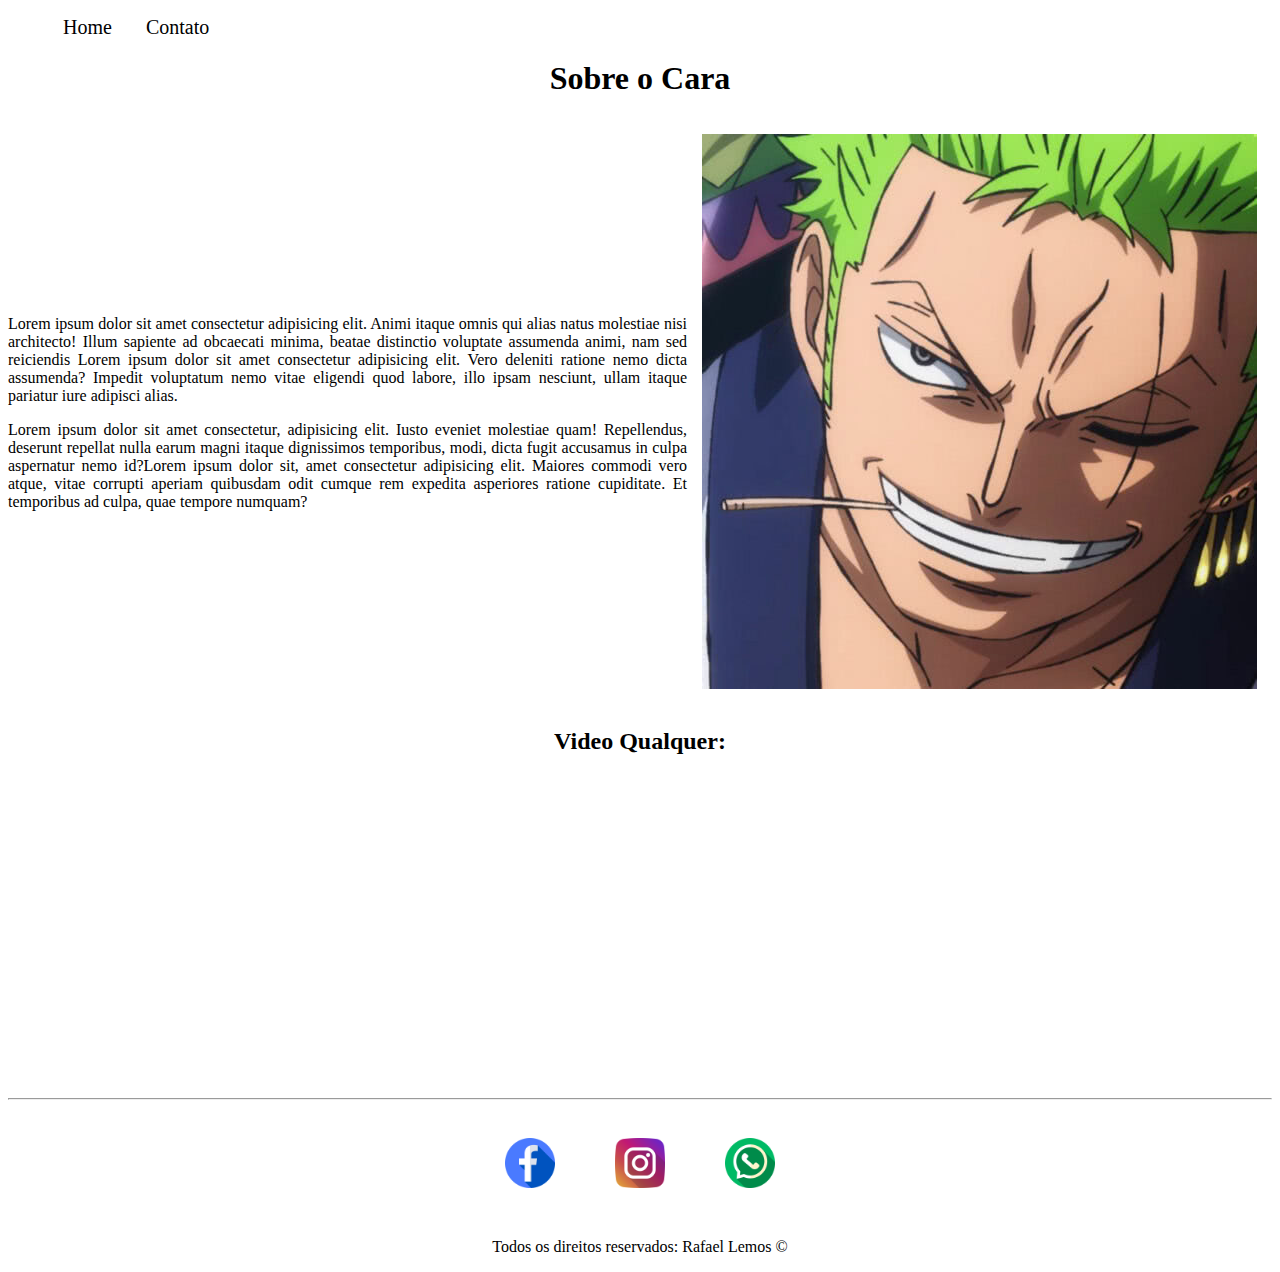
<file: index.html>
<!DOCTYPE html>
<html lang="pt-br">
  <head>
    <meta charset="UTF-8" />
    <meta http-equiv="X-UA-Compatible" content="IE=edge" />
    <meta name="viewport" content="width=device-width, initial-scale=1.0" />
    <title>Meu Perfil</title>

    <link rel="stylesheet" href="asets/css/style.css" />
  </head>
  <body>
    <ul id="menu">
      <li>
        <a href="index.html">Home</a>
      </li>
      <li>
        <a href="contato.html">Contato</a>
      </li>
    </ul>

    <h1 class="center">Sobre o Cara</h1>
    <div class="container margin-bottom">
      <div>
        <p class="justify">
          Lorem ipsum dolor sit amet consectetur adipisicing elit. Animi itaque
          omnis qui alias natus molestiae nisi architecto! Illum sapiente ad
          obcaecati minima, beatae distinctio voluptate assumenda animi, nam sed
          reiciendis Lorem ipsum dolor sit amet consectetur adipisicing elit.
          Vero deleniti ratione nemo dicta assumenda? Impedit voluptatum nemo
          vitae eligendi quod labore, illo ipsam nesciunt, ullam itaque pariatur
          iure adipisci alias.
        </p>
        <p class="justify">
          Lorem ipsum dolor sit amet consectetur, adipisicing elit. Iusto
          eveniet molestiae quam! Repellendus, deserunt repellat nulla earum
          magni itaque dignissimos temporibus, modi, dicta fugit accusamus in
          culpa aspernatur nemo id?Lorem ipsum dolor sit, amet consectetur
          adipisicing elit. Maiores commodi vero atque, vitae corrupti aperiam
          quibusdam odit cumque rem expedita asperiores ratione cupiditate. Et
          temporibus ad culpa, quae tempore numquam?
        </p>
      </div>
      <div>
        <img
          id="foto"
          src="asets/imagens/Zorao.jpg"
          alt="Foto do criador do site"
        />
      </div>
    </div>

    <h2 class="center">Video Qualquer:</h2>
    <div class="container">
      <iframe
        width="560"
        height="315"
        src="https://www.youtube.com/embed/yqc15HKSJmw"
        title="YouTube video player"
        frameborder="0"
        allow="accelerometer; autoplay; clipboard-write; encrypted-media; gyroscope; picture-in-picture"
        allowfullscreen
      >
      </iframe>
    </div>
    <hr />

    <footer>
      <div class="container">
        <a href="https://pt-br.facebook.com" target="_blank">
          <img
            class="tamanho-icones"
            src="asets/imagens/facebook.png"
            alt="Logo do facebook"
          />
        </a>
        <a href="https://www.instagram.com" target="_blank">
          <img
            class="tamanho-icones"
            src="asets/imagens/instagram.png"
            alt="Logo do instagram"
          />
        </a>
        <a href="https://web.whatsapp.com" target="_blank">
          <img
            class="tamanho-icones"
            src="asets/imagens/whatsapp.png"
            alt="Logo do whatsapp"
          />
        </a>
      </div>
      <p class="center">Todos os direitos reservados: Rafael Lemos &copy;</p>
    </footer>

    <script src="asets/js/script.js"></script>
  </body>
</html>
</file>
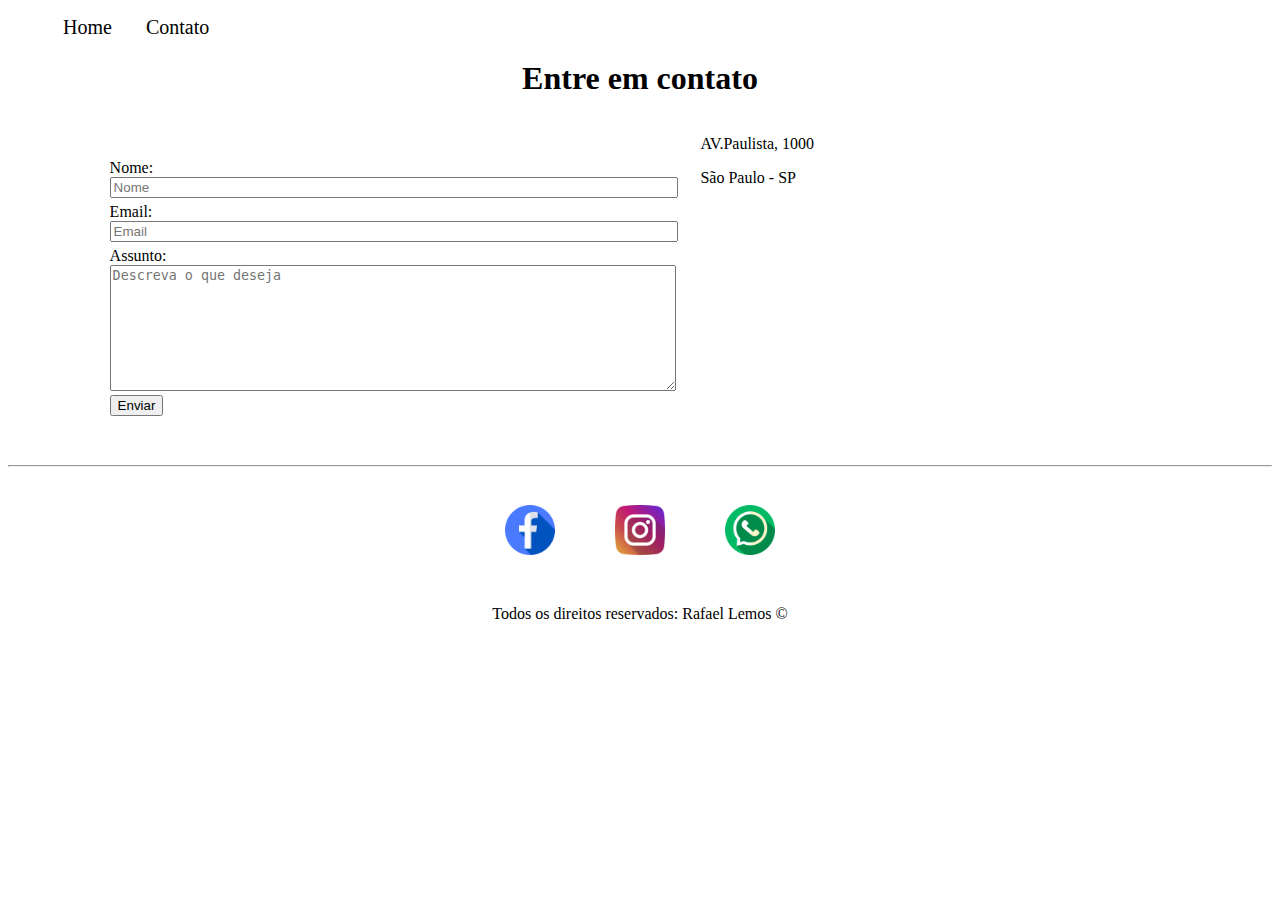
<file: contato.html>
<!DOCTYPE html>
<html lang="pt-br">
  <head>
    <meta charset="UTF-8" />
    <meta http-equiv="X-UA-Compatible" content="IE=edge" />
    <meta name="viewport" content="width=device-width, initial-scale=1.0" />
    <title>Contato</title>

    <link rel="stylesheet" href="asets/css/style.css" />
  </head>

  <body>
    <ul id="menu">
      <li>
        <a href="index.html">Home</a>
      </li>
      <li>
        <a href="contato.html">Contato</a>
      </li>
    </ul>

    <h1 class="center">Entre em contato</h1>

    <div class="container margin-bottom">
      <div class="margin">
        <form id="contato">
          <label for="nome">Nome:</label> <br />
          <input
            type="text"
            id="nome"
            name="nome"
            onkeyup="validaNome()"
            placeholder="Nome"
          />
          <div id="txtNome"></div>

          <label for="email">Email:</label><br />
          <input
            type="email"
            id="email"
            name="email"
            onkeyup="validaEmail()"
            placeholder="Email"
          />
          <div id="txtEmail"></div>

          <label for="assunto">Assunto:</label><br />
          <textarea
            id="assunto"
            name="assunto"
            cols="60"
            rows="8"
            placeholder="Descreva o que deseja"
          ></textarea>

          <button type="button">Enviar</button>
        </form>
      </div>

      <div class="margin">
        <p>AV.Paulista, 1000</p>
        <p>São Paulo - SP</p>

        <iframe
          src="https://www.google.com/maps/embed?pb=!1m18!1m12!1m3!1d3657.098169135351!2d-46.65412628534654!3d-23.564917467608005!2m3!1f0!2f0!3f0!3m2!1i1024!2i768!4f13.1!3m3!1m2!1s0x94ce5994f2e15a7d%3A0xdeb92126793e5e90!2sAv.%20Paulista%2C%201000%20-%20Bela%20Vista%2C%20S%C3%A3o%20Paulo%20-%20SP%2C%2001310-100!5e0!3m2!1spt-BR!2sbr!4v1641835052057!5m2!1spt-BR!2sbr"
          width="500"
          height="250"
          style="border: 0"
          allowfullscreen=""
          loading="lazy"
        ></iframe>
      </div>
    </div>

    <hr />
    <footer>
      <div class="container">
        <a href="https://pt-br.facebook.com" target="_blank">
          <img
            class="tamanho-icones"
            src="asets/imagens/facebook.png"
            alt="Logo do facebook"
          />
        </a>
        <a href="https://www.instagram.com" target="_blank">
          <img
            class="tamanho-icones"
            src="asets/imagens/instagram.png"
            alt="Logo do instagram"
          />
        </a>
        <a href="https://web.whatsapp.com" target="_blank">
          <img
            class="tamanho-icones"
            src="asets/imagens/whatsapp.png"
            alt="Logo do whatsapp"
          />
        </a>
      </div>
      <p class="center">Todos os direitos reservados: Rafael Lemos &copy;</p>
    </footer>

    <script src="asets/js/script.js"></script>
  </body>
</html>
</file>
<file: asets/css/style.css>
/*menu do site*/
#menu li {
  display: inline;
  padding: 15px;
}

#menu li a {
  text-decoration: none;
  color: black;
  font-size: 20px;
}

#menu li a:hover {
  color: grey;
}

/*index*/
#foto {
  padding: 15px;
}
.center {
  text-align: center;
}

.justify {
  text-align: justify;
}

.container {
  display: flex;
  flex-flow: row;
  justify-content: center;
  align-items: center;
}

.tamanho-icones {
  width: 50px;
  height: 50px;
  padding: 30px;
}

/*contato*/
.margin {
  margin-left: 30px;
}

/*geral*/
.margin-bottom {
  margin: bottom 50px;
}

#nome {
  margin-bottom: 5px;
}

#email {
  margin-bottom: 5px;
}
</file>
